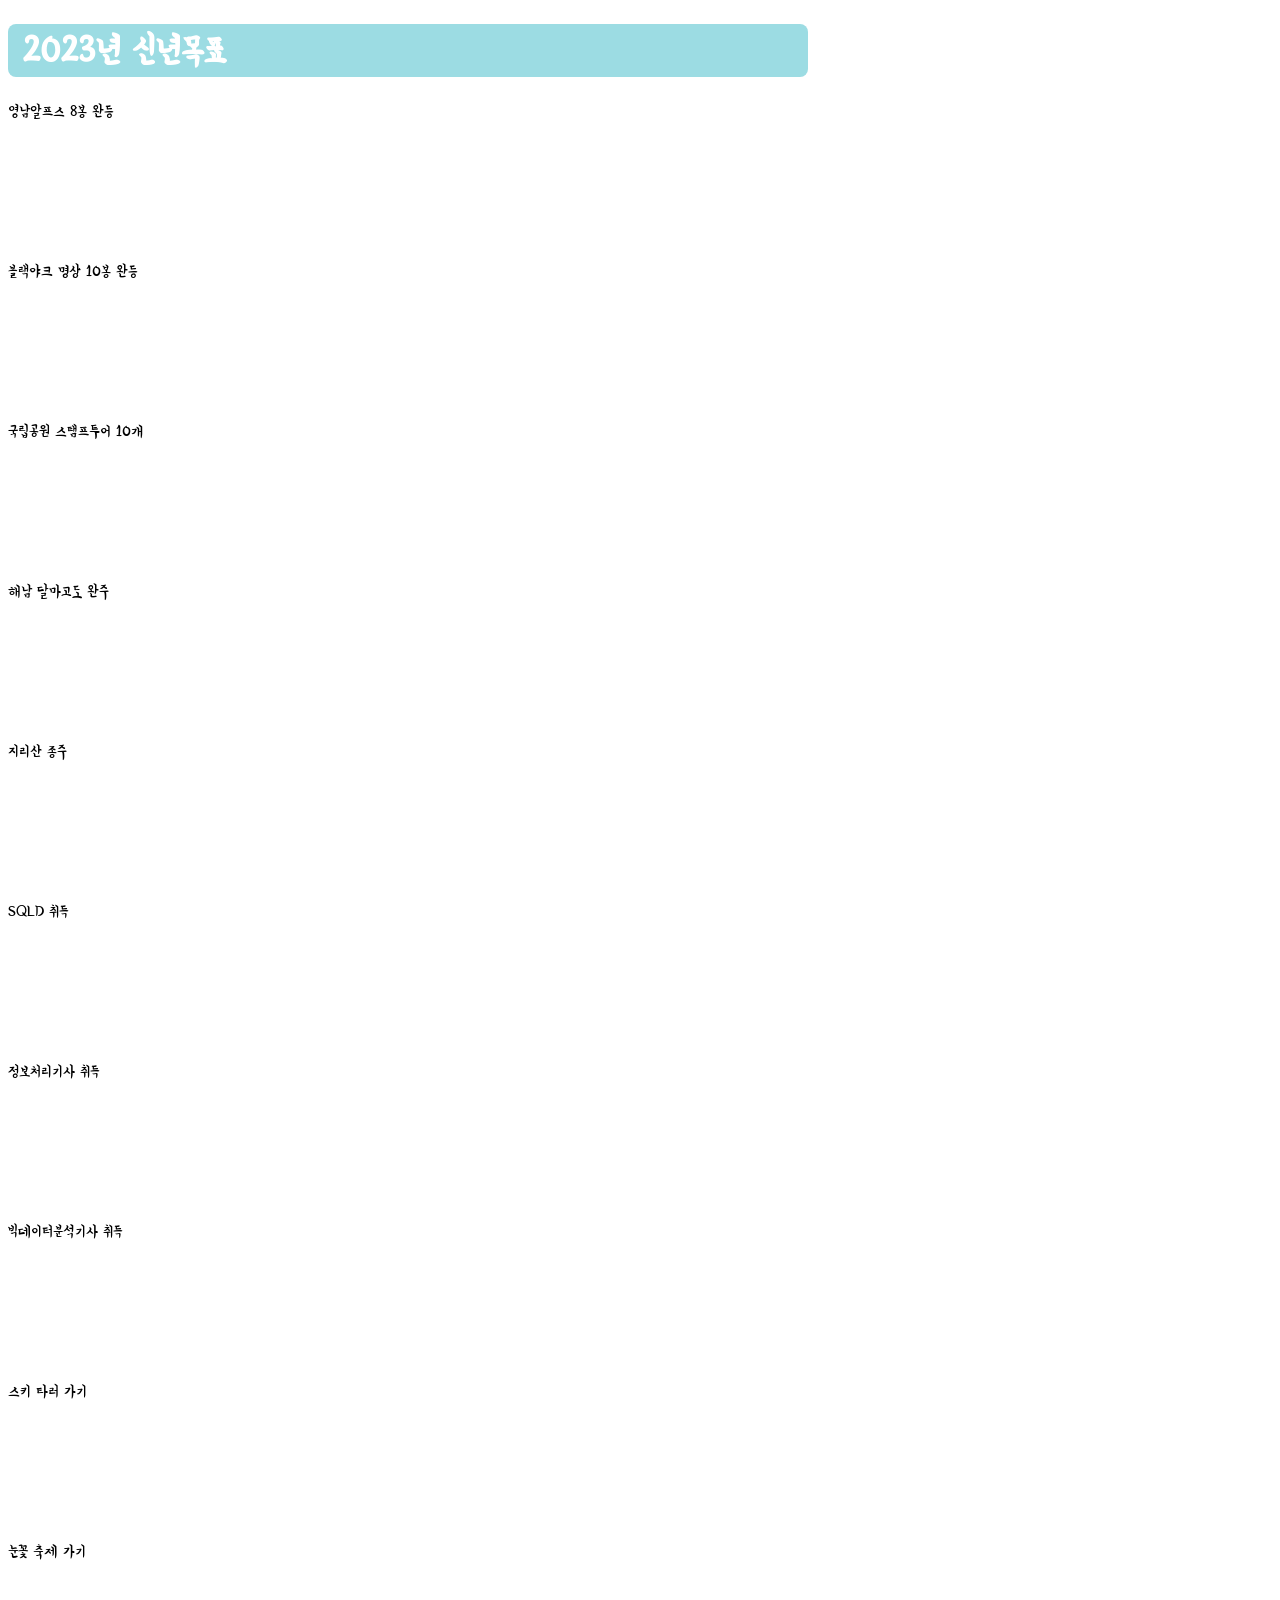
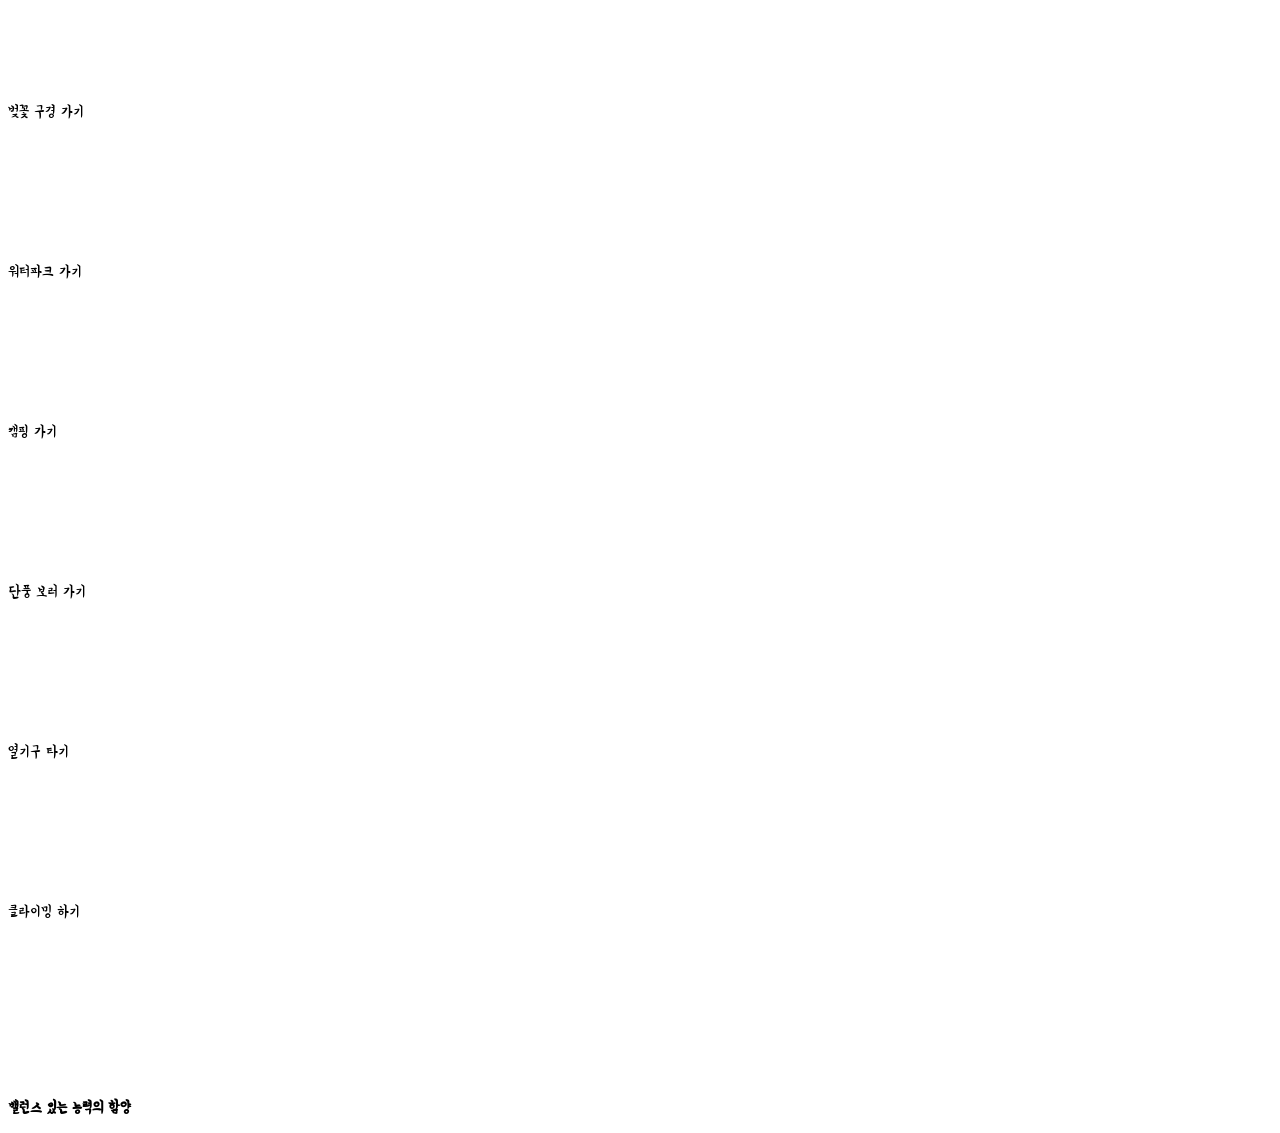
<file: index.html>
<!DOCTYPE html>
<html lang="en">
<head>
    <meta charset="UTF-8">
    <meta http-equiv="X-UA-Compatible" content="IE=edge">
    <meta name="viewport" content="width=device-width, initial-scale=1.0">
    <title>2023년 버킷리스트</title>
    <style>
        @import url('https://fonts.googleapis.com/css2?family=Yeon+Sung&display=swap');
        * {
            font-family: 'Yeon Sung', cursive;
        }
        .title{
            color: white;
            background-color: rgb(156, 220, 227);
            font-size: 36px;
            padding: 4px 14px;
            border-radius: 8px;
        }
        .bg{
            width: 800px;
            background-image : url("https://s3.ap-northeast-2.amazonaws.com/materials.spartacodingclub.kr/bucketList/bg-grid.png");
        }
        .msg{
            font-weight: bold;
        }
        .bucket{
            width: 160px;
            height: 160px;
        }
        .img1{
            background-image : url("https://s3.ap-northeast-2.amazonaws.com/materials.spartacodingclub.kr/bucketList/bg-grid.png");
        }
        .img2{
            background-image: url("https://s3.ap-northeast-2.amazonaws.com/materials.spartacodingclub.kr/bucketList/bucket-lightred.png");
            background-size: cover;
            background-position: center;
        }
    </style>
    <link rel="stylesheet" type="text/css" href="https://s3.ap-northeast-2.amazonaws.com/materials.spartacodingclub.kr/bucketList/sparta-bucket2.css">
</head>
<body class="bg center">
    <h1 class="title">2023년 신년목표</h1>
    <div class="row flex-row wrap">
        <div class="bucket img1-t5 center">영남알프스 8봉 완등</div>
        <div class="bucket img2-t5 center">블랙야크 명상 10봉 완등</div>
        <div class="bucket img1-t5 center">국립공원 스탬프투어 10개</div>
        <div class="bucket img2-t5 center">해남 달마고도 완주</div>
        <div class="bucket img2-t5 center">지리산 종주</div>
        <div class="bucket img1-t5 center">SQLD 취득</div>
        <div class="bucket img2-t5 center">정보처리기사 취득</div>
        <div class="bucket img1-t5 center">빅데이터분석기사 취득</div>
        <div class="bucket img1-t5 center done">스키 타러 가기</div>
        <div class="bucket img2-t5 center">눈꽃 축제 가기</div>
        <div class="bucket img1-t5 center">벚꽃 구경 가기</div>
        <div class="bucket img2-t5 center">워터파크 가기</div>
        <div class="bucket img2-t5 center">캠핑 가기</div>
        <div class="bucket img1-t5 center">단풍 보러 가기</div>
        <div class="bucket img2-t5 center">열기구 타기</div>
        <div class="bucket img1-t5 center">클라이밍 하기</div>
    </div>
    <br>
    <p class="msg">밸런스 있는 능력의 함양</p>

</body>
</html>
</file>
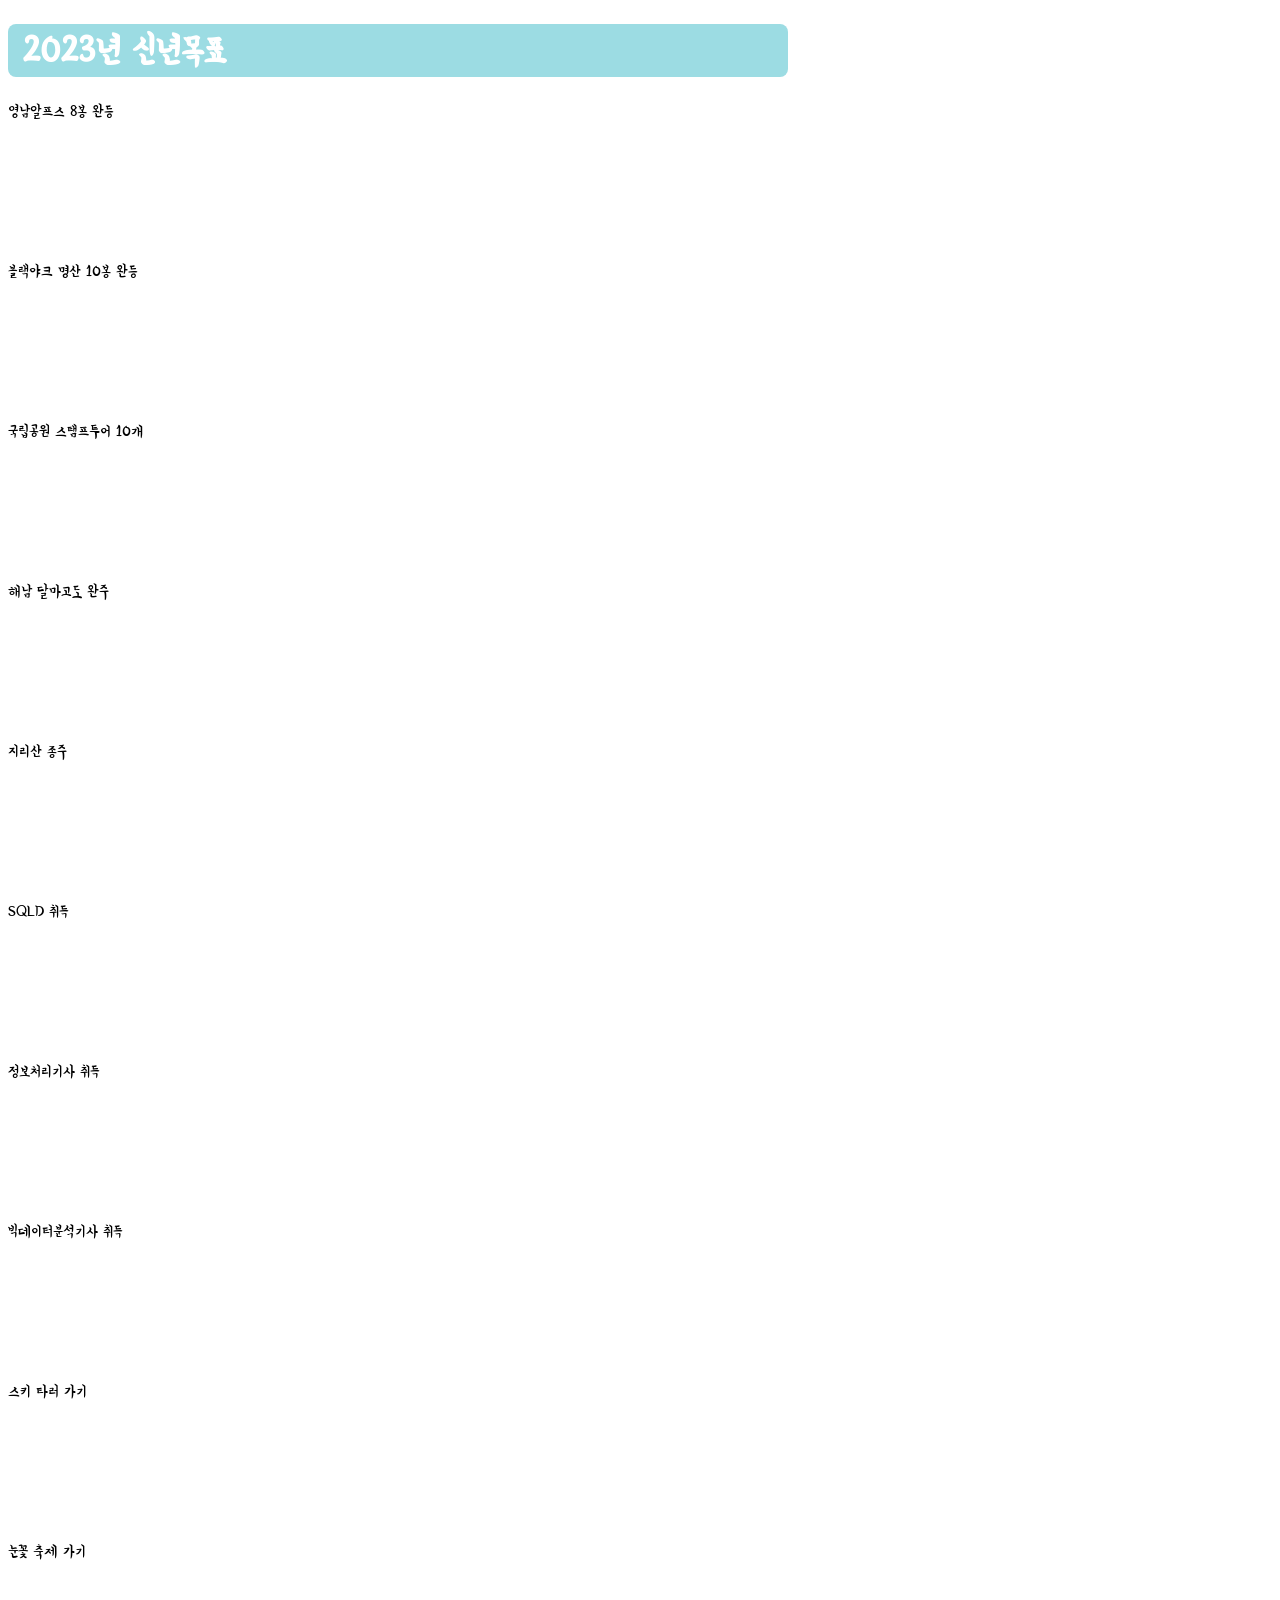
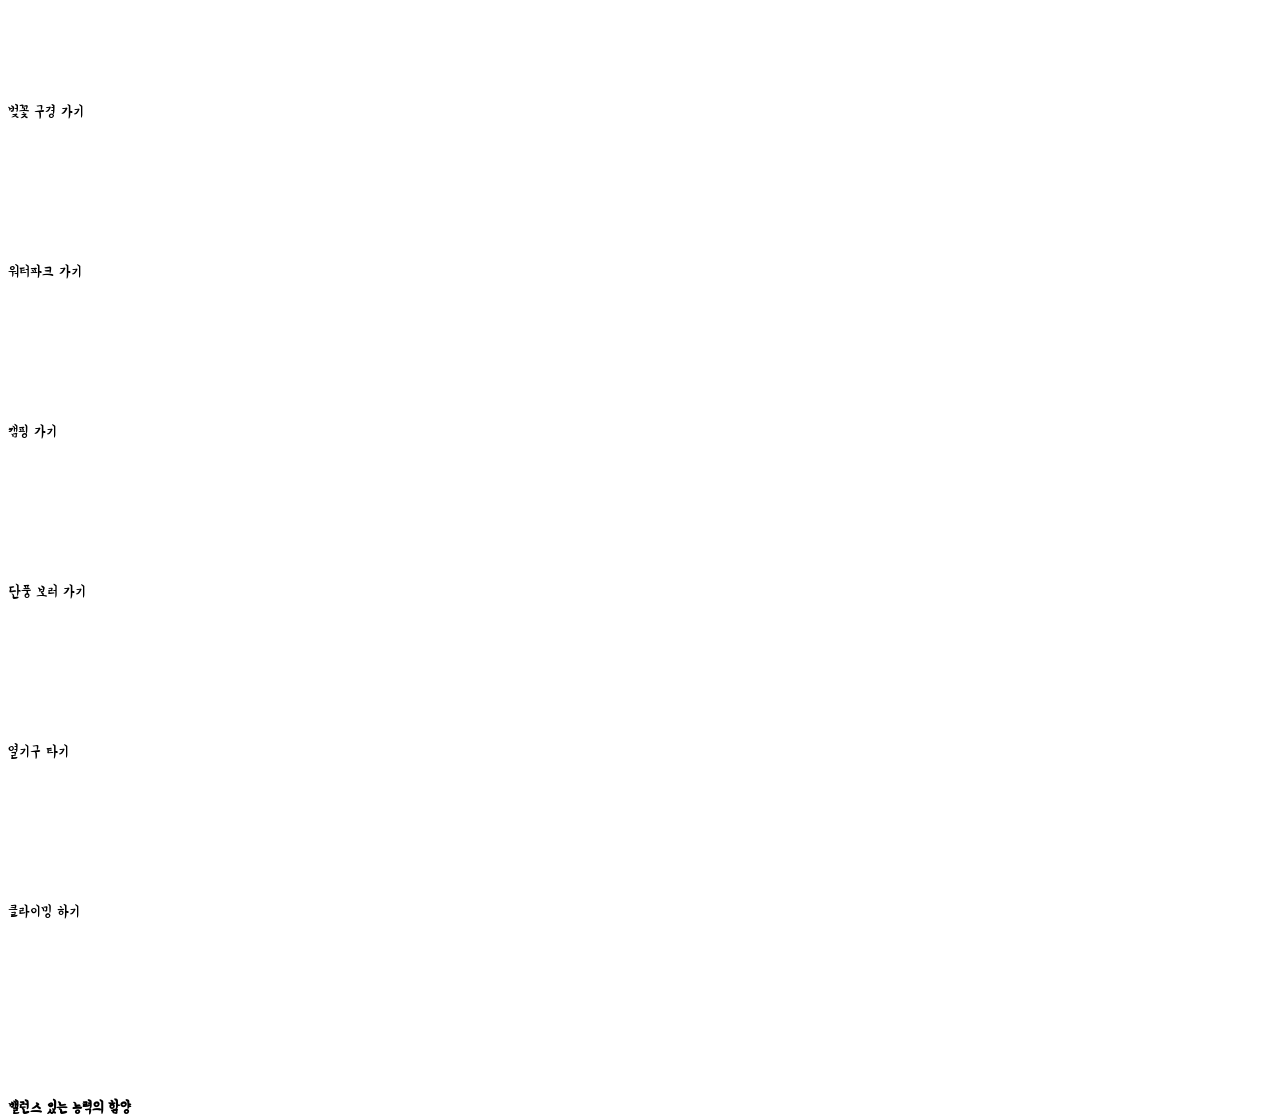
<file: html_css/index.html>
<!DOCTYPE html>
<html lang="en">
<head>
    <meta charset="UTF-8">
    <meta http-equiv="X-UA-Compatible" content="IE=edge">
    <meta name="viewport" content="width=device-width, initial-scale=1.0">
    <title>2023년 버킷리스트</title>
    <style>
        @import url('https://fonts.googleapis.com/css2?family=Yeon+Sung&display=swap');
        * {
            font-family: 'Yeon Sung', cursive;
        }
        .title{
            color: white;
            background-color: rgb(156, 220, 227);
            font-size: 36px;
            padding: 4px 14px;
            border-radius: 8px;
        }
        .bg{
            width: 780px;
            background-image : url("https://i.pinimg.com/736x/47/2f/7a/472f7acd2ef5e192e29831a9e5c98058.jpg");
            background-size: cover;
            background-position: center;
            height: 780px;
            background-size: cover;
            background-position: center;
        }
        .msg{
            font-weight: bold;
        }
        .bucket{
            width: 160px;
            height: 160px;
        }
        .img1{
            background-image : url("https://s3.ap-northeast-2.amazonaws.com/materials.spartacodingclub.kr/bucketList/bg-grid.png");
        }
        .img2{
            background-image: url("https://s3.ap-northeast-2.amazonaws.com/materials.spartacodingclub.kr/bucketList/bucket-lightred.png");
            background-size: cover;
            background-position: center;
        }
        .img3{
            background-image: url("https://i0.wp.com/drunkenanimeblog.com/wp-content/uploads/2018/09/Haganai-Sena.gif?fit=704%2C396&ssl=1");
        }
    </style>
    <link rel="stylesheet" type="text/css" href="https://s3.ap-northeast-2.amazonaws.com/materials.spartacodingclub.kr/bucketList/sparta-bucket2.css">
</head>
<body class="bg center">
    <h1 class="title">2023년 신년목표</h1>
    <div class="row flex-row wrap">
        <div class="bucket img1-t5 center">영남알프스 8봉 완등</div>
        <div class="bucket img2-t5 center">블랙야크 명산 10봉 완등</div>
        <div class="bucket img1-t5 center">국립공원 스탬프투어 10개</div>
        <div class="bucket img2-t5 center">해남 달마고도 완주</div>
        <div class="bucket img2-t5 center">지리산 종주</div>
        <div class="bucket img1-t5 center">SQLD 취득</div>
        <div class="bucket img2-t5 center">정보처리기사 취득</div>
        <div class="bucket img1-t5 center">빅데이터분석기사 취득</div>
        <div class="bucket img1-t5 center done">스키 타러 가기</div>
        <div class="bucket img2-t5 center done">눈꽃 축제 가기</div>
        <div class="bucket img1-t5 center">벚꽃 구경 가기</div>
        <div class="bucket img2-t5 center">워터파크 가기</div>
        <div class="bucket img2-t5 center">캠핑 가기</div>
        <div class="bucket img1-t5 center">단풍 보러 가기</div>
        <div class="bucket img2-t5 center">열기구 타기</div>
        <div class="bucket img1-t5 center done">클라이밍 하기</div>
    </div>
    <br>
    <p class="msg">밸런스 있는 능력의 함양</p>

</body>
</html>
</file>
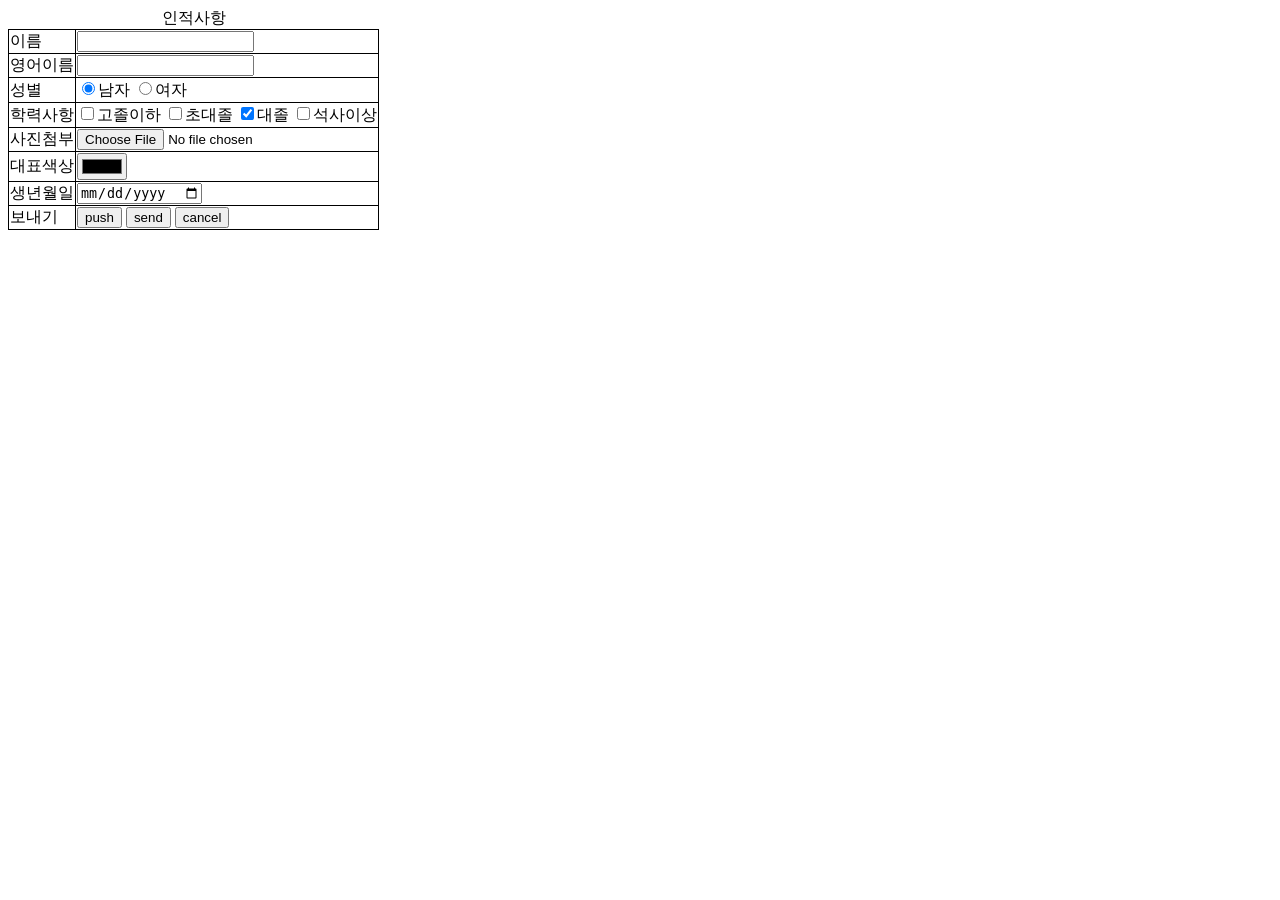
<file: identity.html>
<!DOCTYPE html>
<html lang="en">

<head>
    <meta charset="UTF-8">
    <meta http-equiv="X-UA-Compatible" content="IE=edge">
    <meta name="viewport" content="width=device-width, initial-scale=1.0">
    <title>Document</title>
    <style>
        table,
        th,
        td {
            border: 1px solid black;
            border-collapse: collapse;
        }
    </style>
</head>

<body>
    <table>
        <caption>인적사항</caption>
        <tr>
            <td>이름</td>
            <td><input type="text" name="uid"></td>
        </tr>
        <tr>
            <td>영어이름</td>
            <td><input type="password" name="upw" maxlength="10"></td>
        </tr>

        <tr>
            <td>성별</td>
            <td>
                <input type="radio" name="gender" value="man" checked>남자
                <input type="radio" name="gender" value="women">여자
            </td>
        </tr>

        <tr>
            <td>학력사항</td>
            <td>
                <input type="checkbox" name="subject" value="java">고졸이하
                <input type="checkbox" name="subject" value="jsp">초대졸
                <input type="checkbox" name="subject" value="iphone" checked>대졸
                <input type="checkbox" name="subject" value="iphone">석사이상
            </td>
        </tr>

        <tr>
            <td>사진첨부</td>
            <td>
                <input type="file" name="file">
            </td>
        </tr>

        <tr>
            <td>대표색상</td>
            <td>
                <input type="color" name="color">
            </td>
        </tr>

        <tr>
            <td>생년월일</td>
            <td>
                <input type="date" name="xyz">
            </td>
        </tr>

    <tr>
        <td>보내기</td>
        <td>
            <input type="button" class="btn btn-primary" value="push">
            <input type="submit" value="send">
            <input type="reset" value="cancel">

        </td>
    </tr>
</table>


</body>

</html>
</file>
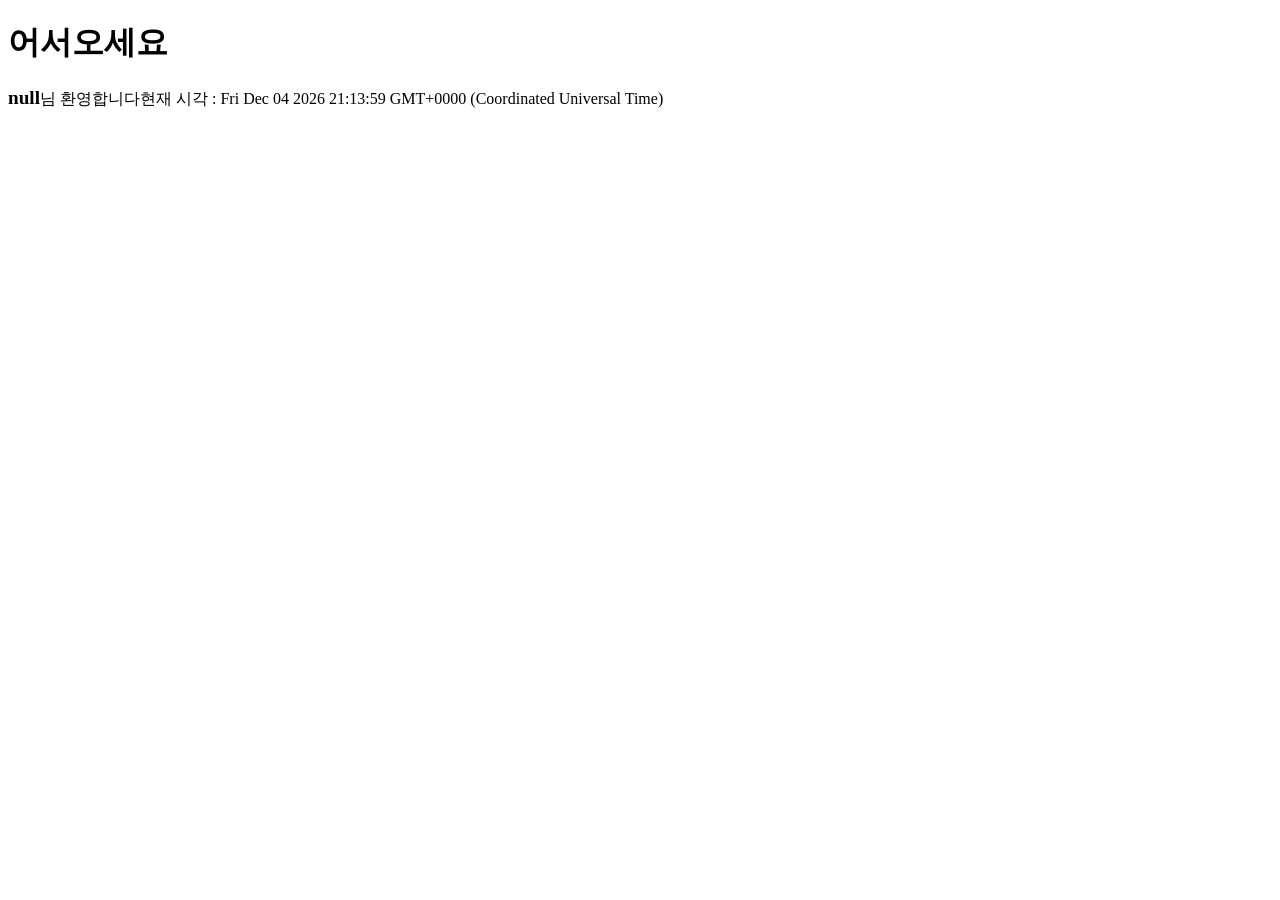
<file: js_basic.html>
<!DOCTYPE html>
<html lang="en">
<head>
    <meta charset="UTF-8">
    <meta http-equiv="X-UA-Compatible" content="IE=edge">
    <meta name="viewport" content="width=device-width, initial-scale=1.0">
    <title>Document</title>
</head>
<body>
    <script>
        alert("안녕하세요");

        var check = confirm("정말 배경 이미지를 바꾸겠습니까?");

        var name = prompt("이름을 입력하세요", "입력");

        document.write("<h1>어서오세요</h1>");

        document.write("<b><big>" + name + "</big></b>" + "님 환영합니다");

        console.log(name + "님, 환영합니다.");

        document.write("현재 시각 : " + new Date());

        // 한줄 주석 달기

        /* 여러줄
        주석
        달기 */
        
    </script>
    
</body>
</html>
</file>
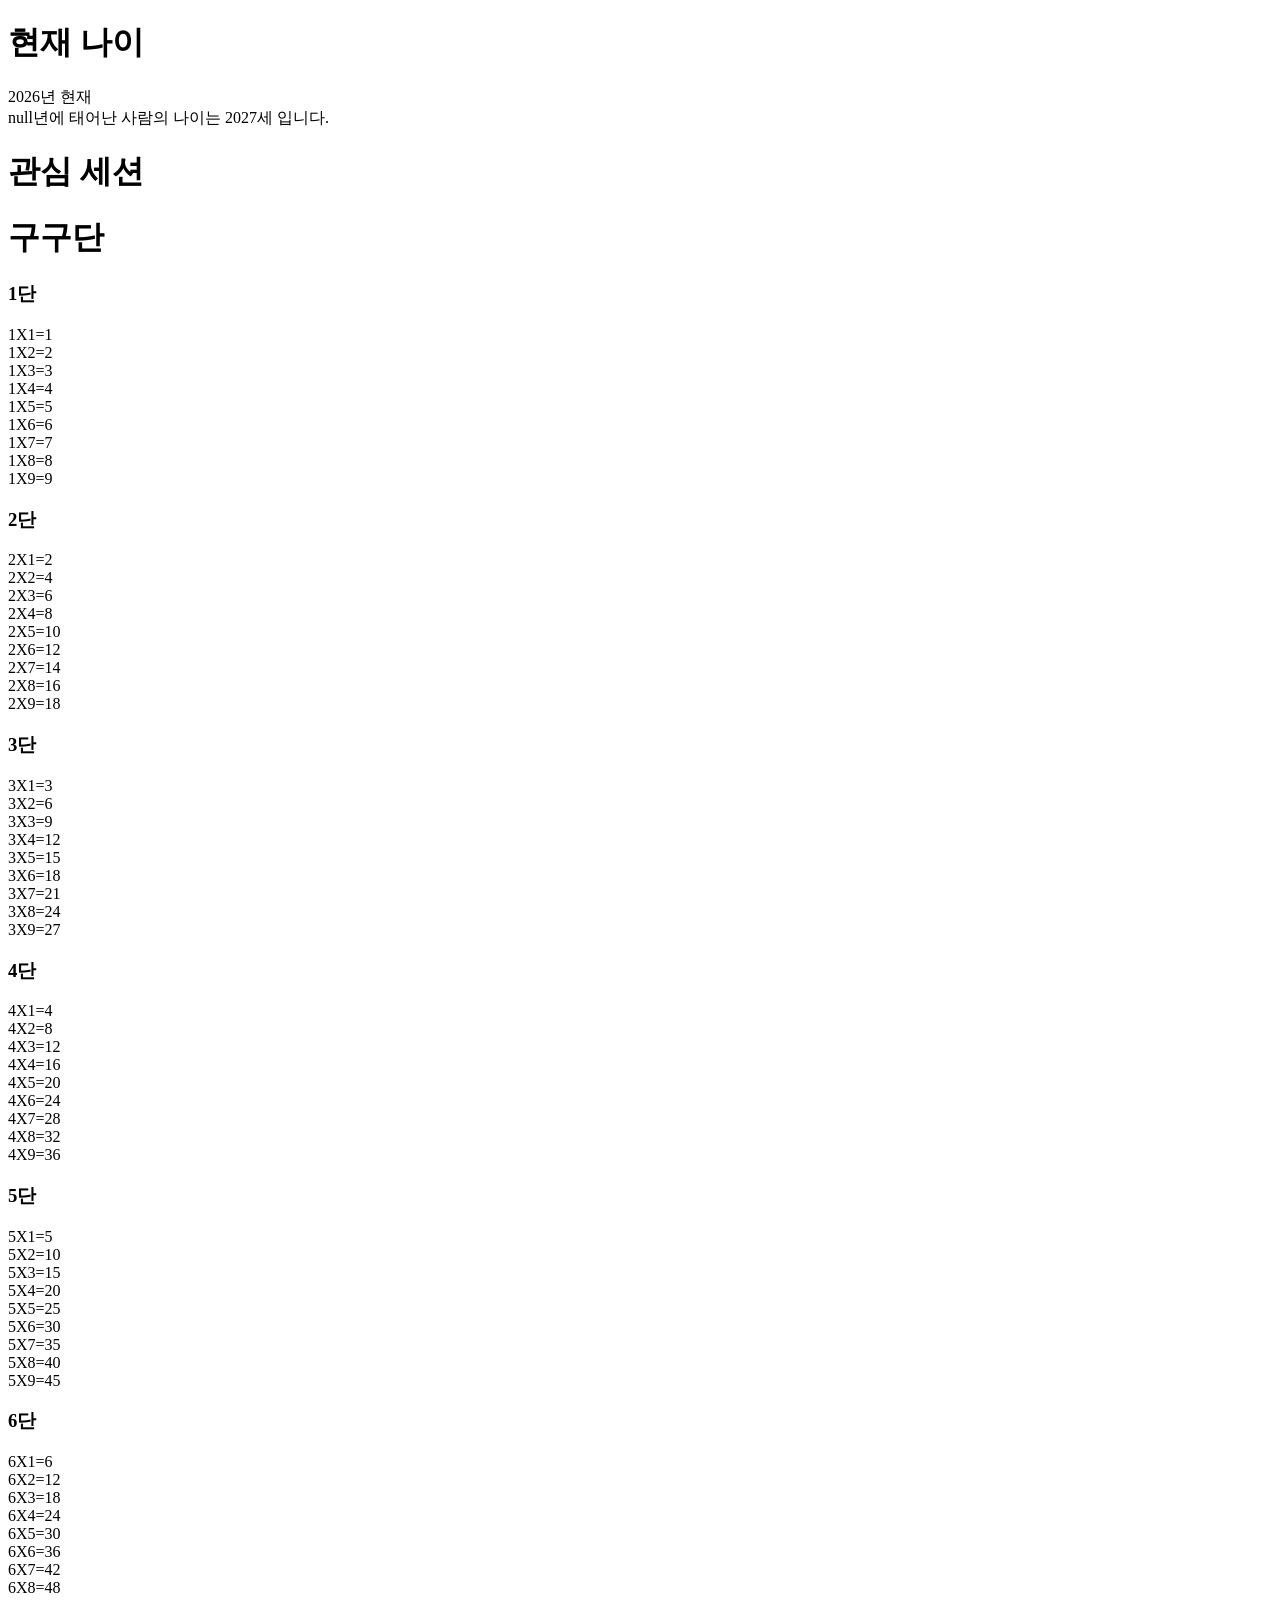
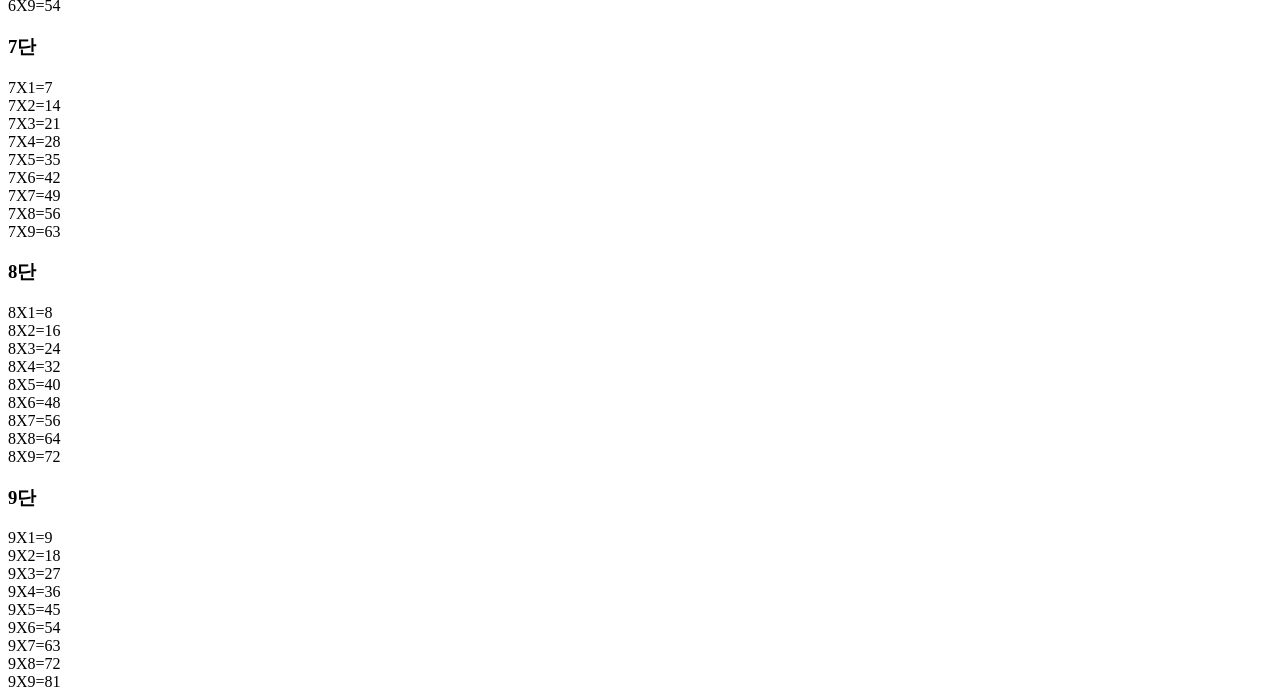
<file: js_ex.html>
<!DOCTYPE html>
<html lang="en">
<head>
    <meta charset="UTF-8">
    <meta http-equiv="X-UA-Compatible" content="IE=edge">
    <meta name="viewport" content="width=device-width, initial-scale=1.0">
    <title>Document</title>
</head>
<body>
    <h1>현재 나이</h1>
    <script>
        var currentYear = new Date().getFullYear();
        var birthYear;
        var age;

        birthYear = prompt("태어난 연도를 입력하세요. (YYYY)");
        age = currentYear - birthYear + 1;
        document.write(currentYear + "년 현재<br>");
        document.write(birthYear + "년에 태어난 사람의 나이는 " + age + "세 입니다.")
    </script>

    <h1>관심 세션</h1>
    <script>
        var session = prompt("관심 세션을 선택해 주세요. 1-마케팅, 2-개발, 3-디자인");

       switch(session) {
            case "1": document.write("<p>마케팅 세션은 <strong>201호</strong>에서...</p>")
            break;

            case "2": document.write("<p>개발 세션은 <strong>202호</strong>에서...</p>")
            break;

            case "3": document.write("<p>디자인 세션은 <strong>203호</strong>에서...</p>")
            break;

            default: alert("관심 세션을 잘못 입력했습니다.");
     }
    </script>

    <h1>구구단</h1>
    <script>
        var i, j;
        for (i = 1; i <= 9; i++) {
            document.write("<h3>" + i + "단</h3>");
            for (j = 1; j <= 9; j++) {
                document.write(i + "X" + j + "=" + i*j + "<br>");
            }
         }
    </script>

    <script>
        let memNum = prompt("입장객 수를 입력하세요")
        let colNum = prompt("한 줄에 앉을 사람 수를 입력하세요")
        let rowNum = memNum / colNum
        var i, j;
            for (i = 0; i < rowNum; i++) {
                for (j = 1; j <= colNum; j++) {
                    seatNo = i * colNum + j;
                    if(seatNo > memNum) break;
                    document.write("좌석" + seatNo + " ");
                }
                document.write("<br>");
            }

    </script>

</body>
</html>
</file>
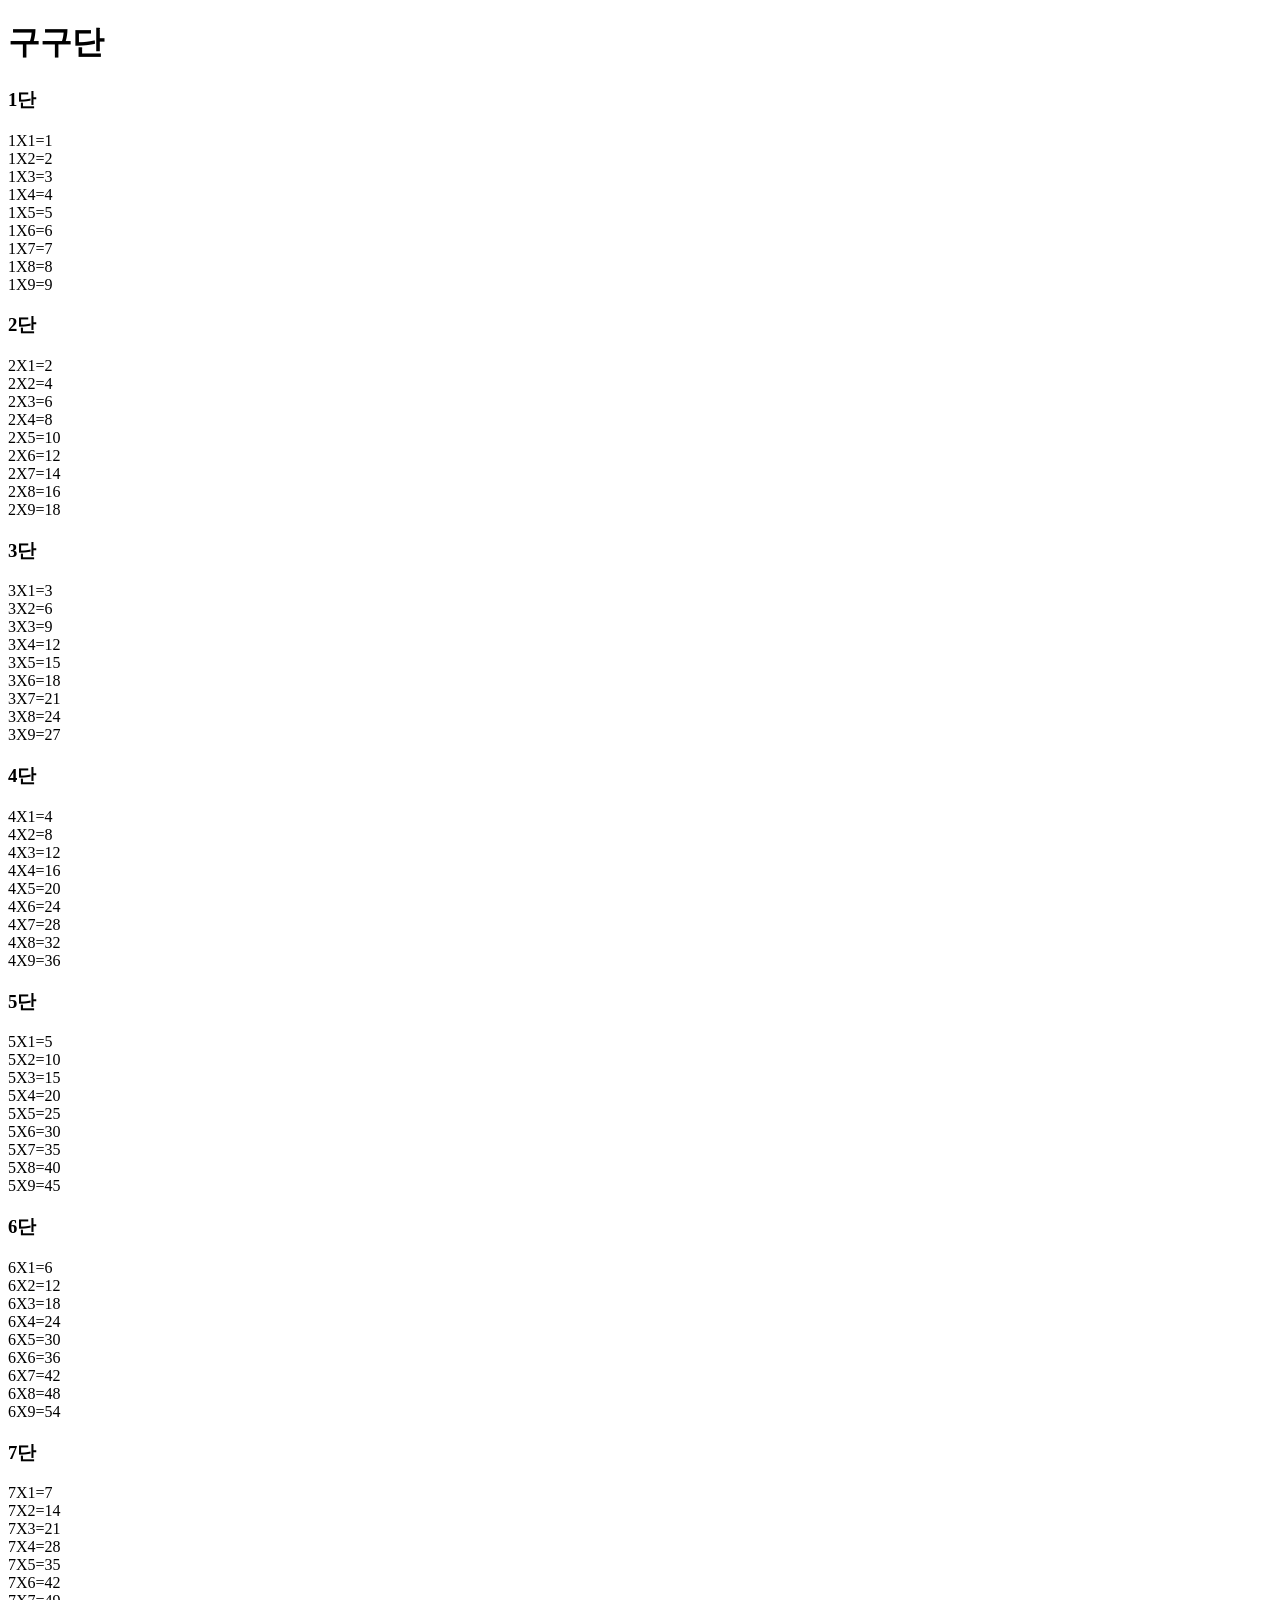
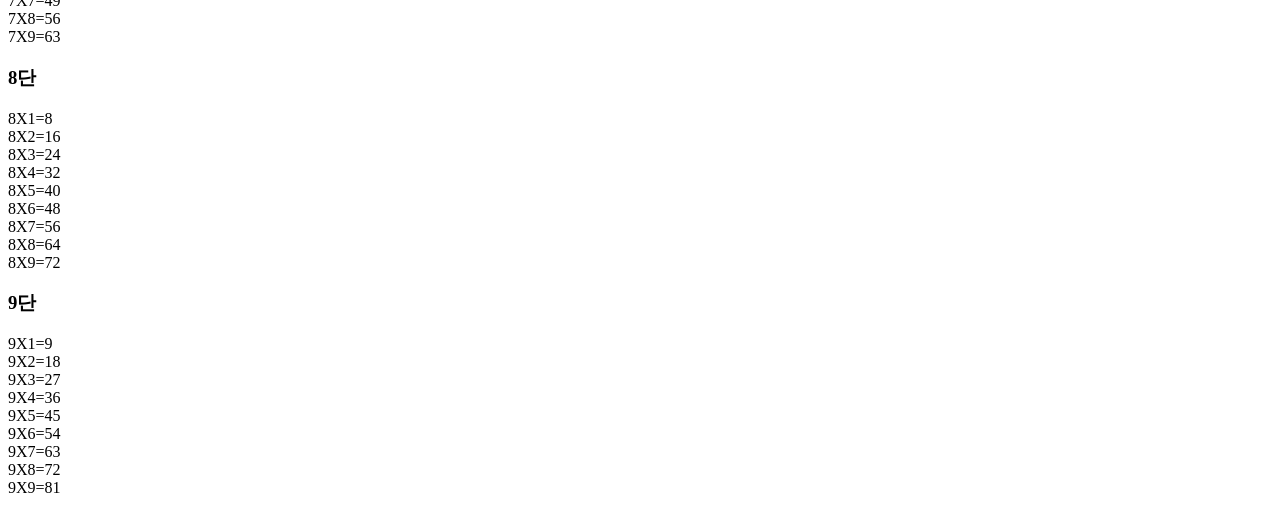
<file: recycle.html>
<!DOCTYPE html>
<html lang="en">
<head>
    <meta charset="UTF-8">
    <meta http-equiv="X-UA-Compatible" content="IE=edge">
    <meta name="viewport" content="width=device-width, initial-scale=1.0">
    <title>Document</title>
</head>
<body>
    <h1>구구단</h1>
    <script>
        var i, j;
        for (i = 1; i <= 9; i++) {
            document.write("<h3>" + i + "단</h3>");
            for (j = 1; j <= 9; j++) {
                document.write(i + "X" + j + "=" + i*j + "<br>");
            }
        }
    </script>
</body>
</html>
</file>
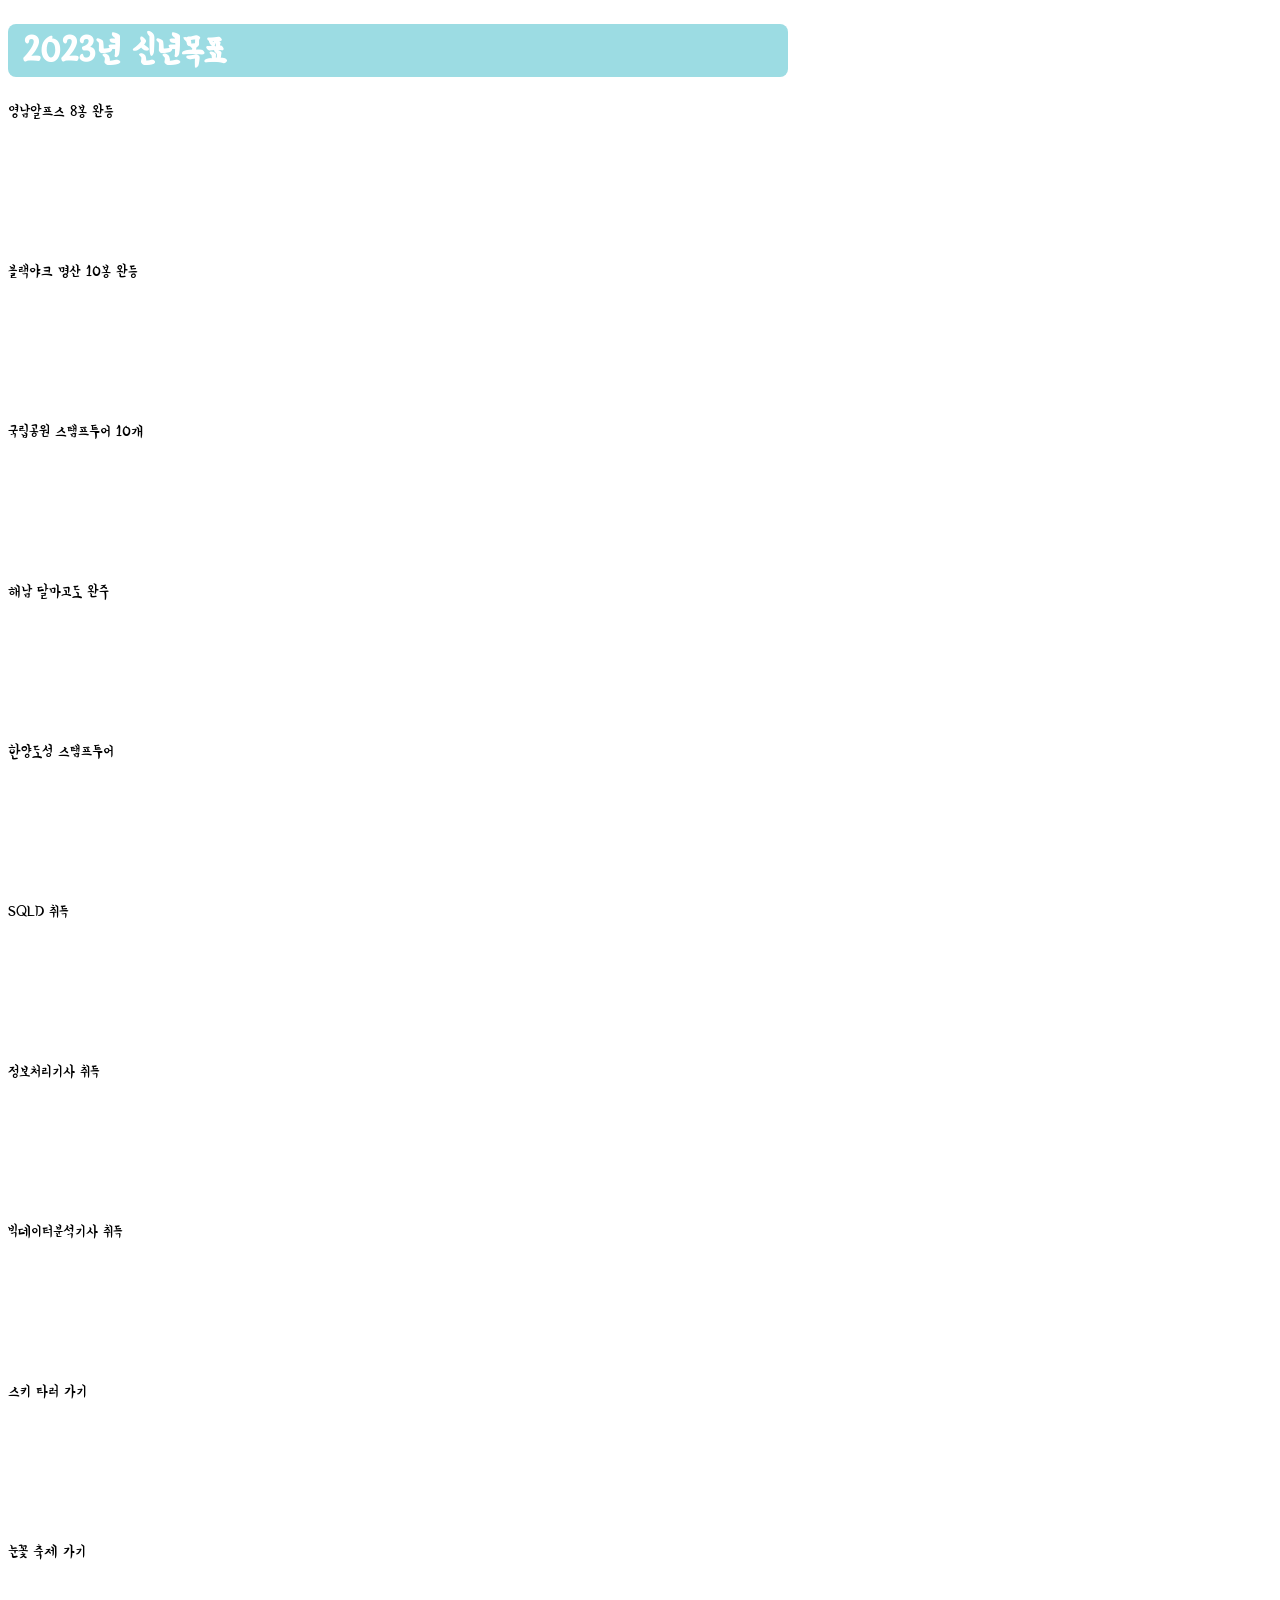
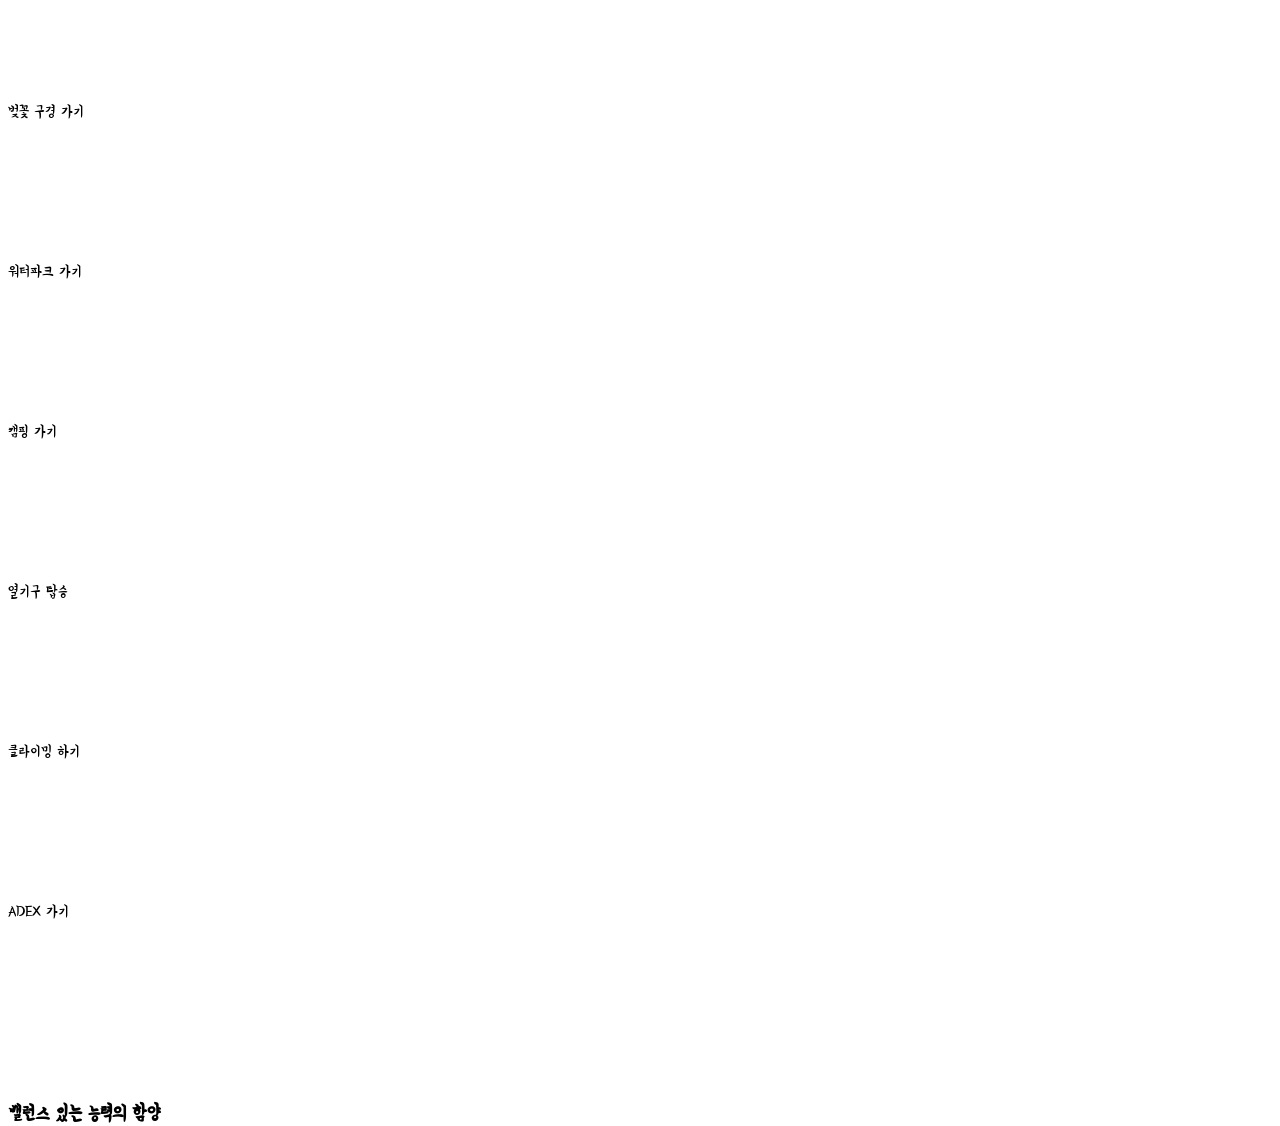
<file: singleHtml/bucket_2023.html>
<!DOCTYPE html>
<html lang="en">
<head>
    <meta charset="UTF-8">
    <meta http-equiv="X-UA-Compatible" content="IE=edge">
    <meta name="viewport" content="width=device-width, initial-scale=1.0">
    <title>2023년 버킷리스트</title>
    <style>
        @import url('https://fonts.googleapis.com/css2?family=Yeon+Sung&display=swap');
        * {
            font-family: 'Yeon Sung', cursive;
        }
        .title{
            color: white;
            background-color: rgb(156, 220, 227);
            font-size: 36px;
            padding: 4px 14px;
            border-radius: 8px;
        }
        .bg{
            width: 780px;
            background-image : url("https://cdn.pixabay.com/photo/2018/06/13/18/20/waves-3473335_1280.jpg");
            background-repeat: no-repeat;
            background-size: cover;
            background-position: center;
            height: 780px;
            background-size: cover;
            background-position: center;
        }
        .msg{
            font-weight: bold;
        }
        .bucket{
            width: 160px;
            height: 160px;
        }
        .img1{
            background-image : url("https://s3.ap-northeast-2.amazonaws.com/materials.spartacodingclub.kr/bucketList/bg-grid.png");
        }
        .img2{
            background-image: url("https://s3.ap-northeast-2.amazonaws.com/materials.spartacodingclub.kr/bucketList/bucket-lightred.png");
            background-size: cover;
            background-position: center;
        }
        .img3{
            background-image: url("https://i0.wp.com/drunkenanimeblog.com/wp-content/uploads/2018/09/Haganai-Sena.gif?fit=704%2C396&ssl=1");
        }
    </style>
    <link rel="stylesheet" type="text/css" href="https://s3.ap-northeast-2.amazonaws.com/materials.spartacodingclub.kr/bucketList/sparta-bucket2.css">
</head>
<body class="bg center">
    <h1 class="title">2023년 신년목표</h1>
    <div class="row flex-row wrap">
        <div class="bucket img1-t5 center done">영남알프스 8봉 완등</div>
        <div class="bucket img2-t5 center">블랙야크 명산 10봉 완등</div>
        <div class="bucket img1-t5 center">국립공원 스탬프투어 10개</div>
        <div class="bucket img2-t5 center">해남 달마고도 완주</div>
        <div class="bucket img2-t5 center">한양도성 스탬프투어</div>
        <div class="bucket img1-t5 center done">SQLD 취득</div>
        <div class="bucket img2-t5 center">정보처리기사 취득</div>
        <div class="bucket img1-t5 center">빅데이터분석기사 취득</div>
        <div class="bucket img1-t5 center done">스키 타러 가기</div>
        <div class="bucket img2-t5 center done">눈꽃 축제 가기</div>
        <div class="bucket img1-t5 center done">벚꽃 구경 가기</div>
        <div class="bucket img2-t5 center done">워터파크 가기</div>
        <div class="bucket img2-t5 center">캠핑 가기</div>
        <div class="bucket img1-t5 center done">열기구 탑승</div>
        <div class="bucket img2-t5  center done">클라이밍 하기</div>
        <div class="bucket img1-t5 center">ADEX 가기</div>
    </div>
    <br>
    <p class="msg" style="font-size: 20px;"><font color="black">밸런스 있는 능력의 함양</font></p>

</body>
</html>
</file>
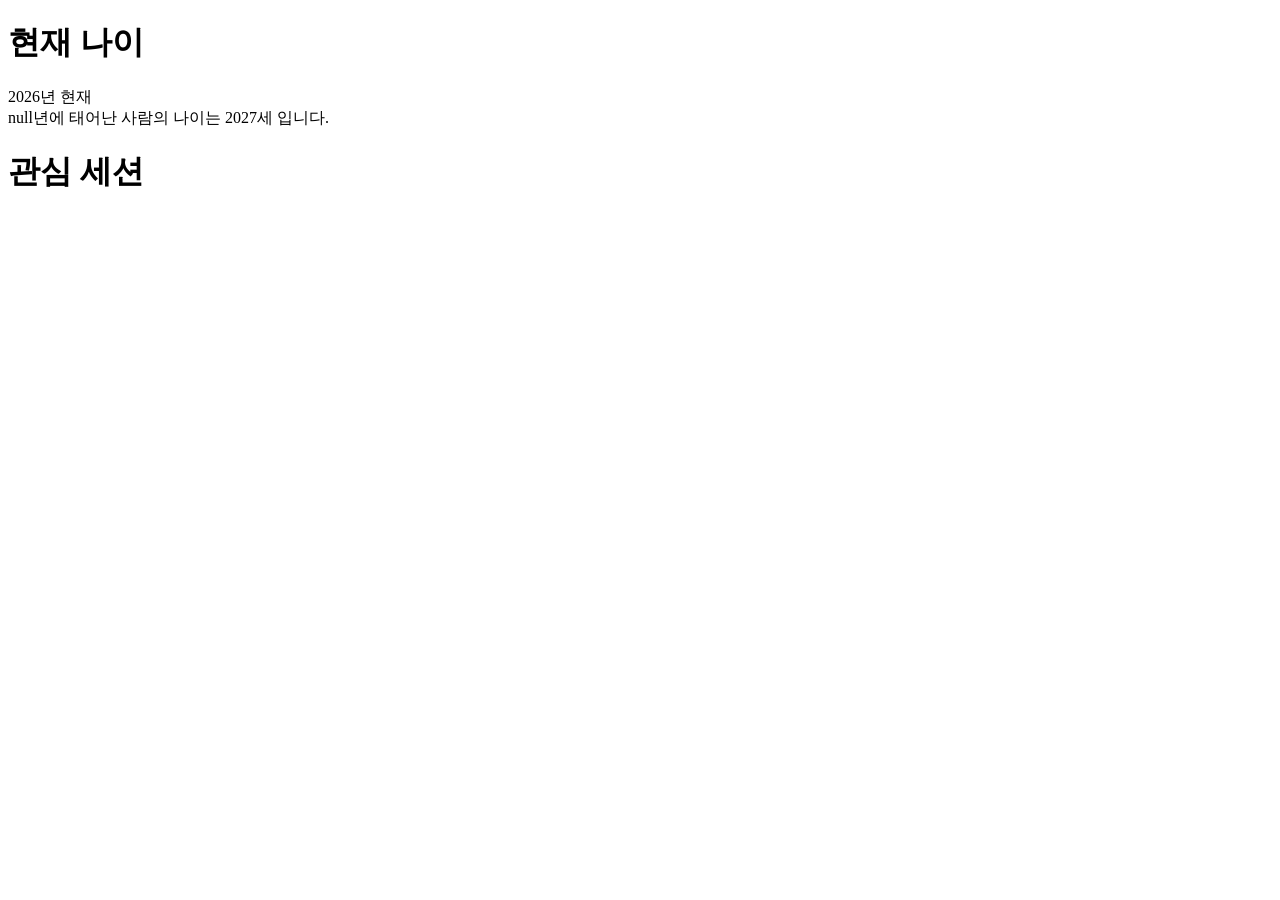
<file: singleHtml/js_ex.html>
<!DOCTYPE html>
<html lang="en">
<head>
    <meta charset="UTF-8">
    <meta http-equiv="X-UA-Compatible" content="IE=edge">
    <meta name="viewport" content="width=device-width, initial-scale=1.0">
    <title>Document</title>
</head>
<body>
    <h1>현재 나이</h1>
    <script>
        var currentYear = new Date().getFullYear();
        var birthYear;
        var age;

        birthYear = prompt("태어난 연도를 입력하세요. (YYYY)");
        age = currentYear - birthYear + 1;
        document.write(currentYear + "년 현재<br>");
        document.write(birthYear + "년에 태어난 사람의 나이는 " + age + "세 입니다.")
    </script>

    <h1>관심 세션</h1>
    <script>
        var session = prompt("관심 세션을 선택해 주세요. 1-마케팅, 2-개발, 3-디자인");

       switch(session) {
            case "1": document.write("<p>마케팅 세션은 <strong>201호</strong>에서...</p>")
            break;

            case "2": document.write("<p>개발 세션은 <strong>202호</strong>에서...</p>")
            break;

            case "3": document.write("<p>디자인 세션은 <strong>203호</strong>에서...</p>")
            break;

            default: alert("관심 세션을 잘못 입력했습니다.");
     }
    </script>

    <script>
        let memNum = prompt("입장객 수를 입력하세요")
        let colNum = prompt("한 줄에 앉을 사람 수를 입력하세요")
        let rowNum = memNum / colNum
        var i, j;
            for (i = 0; i < rowNum; i++) {
                for (j = 1; j <= colNum; j++) {
                    seatNo = i * colNum + j;
                    if(seatNo > memNum) break;
                    document.write("좌석" + seatNo + " ");
                }
                document.write("<br>");
            }

    </script>

</body>
</html>
</file>
